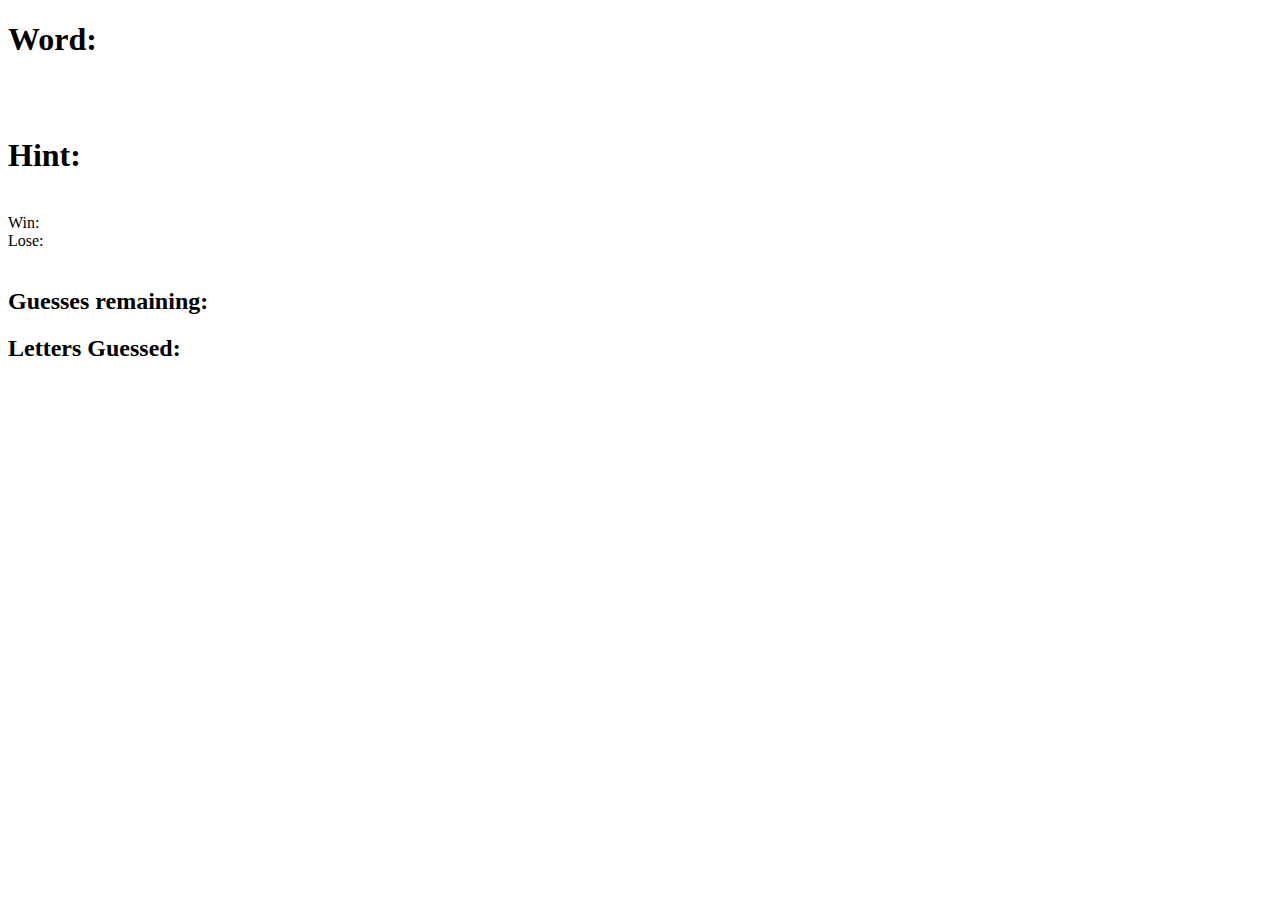
<file: home.html>
<!DOCTYPE html>
<html lang="en">
<head>
    <meta charset="UTF-8">
    <meta name="viewport" content="width=device-width, initial-scale=1.0">
    <meta http-equiv="X-UA-Compatible" content="ie=edge">    
    <title>Hangman</title>


</head>

<body>


    <h1>Word:</h1>
    <br>
    <div id = "word">
    </div>
    <br>
    <h1>Hint:</h1>
    <div id = "hint"></div>
    <br>

        <div id = "wins">
            Win:
        </div>
        <div id = "lose">
            Lose:
        </div>
    <br>

    <h2>Guesses remaining: </h2>
    <div id = "guesses" style = "float: left;">
    </div>
    <h2>Letters Guessed:</h2> 
    <br>
    <div id = "lettersGuessed">
    </div>


    
    <script src="assets/js/hangman.js"></script>

</body>
</html>
</file>
